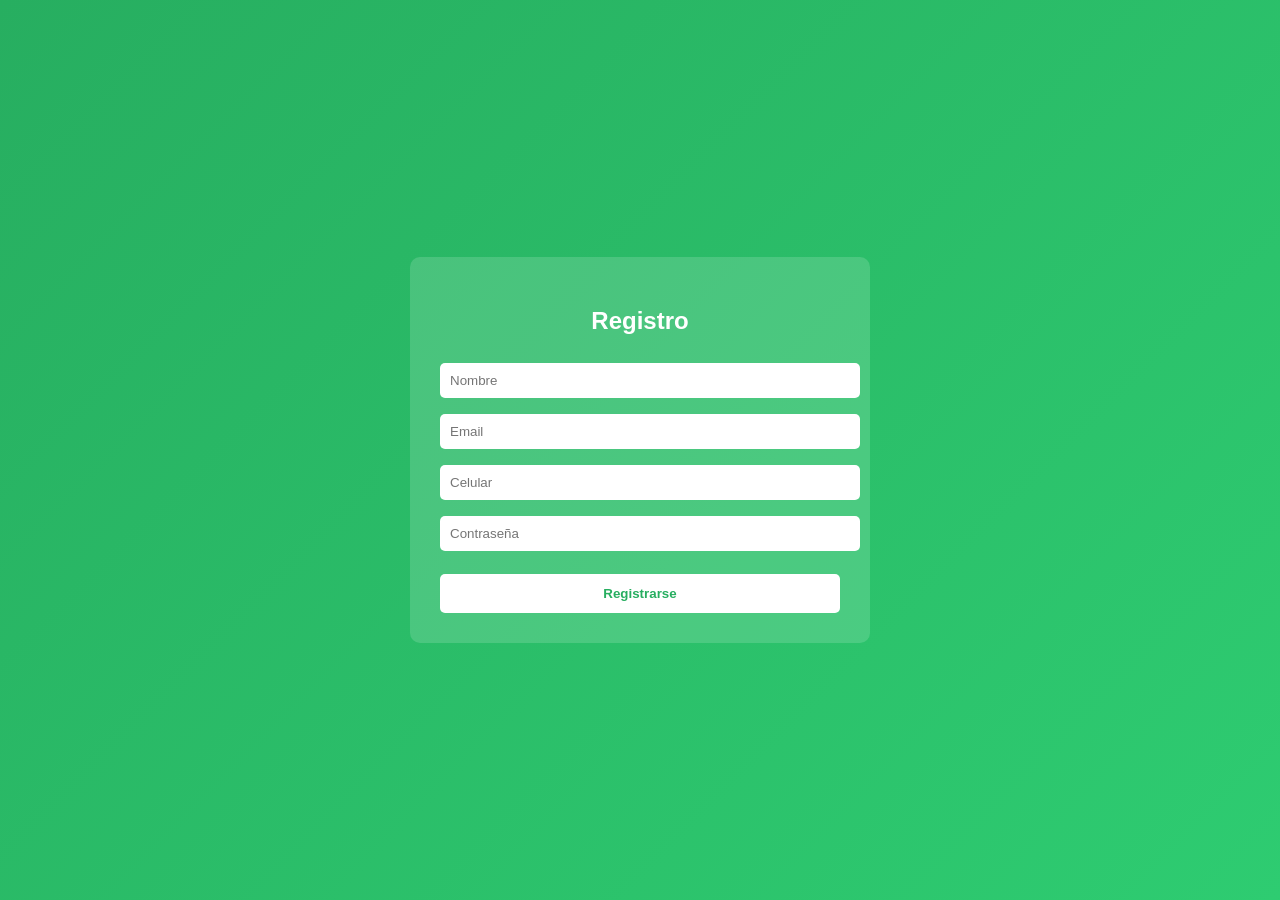
<file: index.html>
<!DOCTYPE html>
<html lang="es">
<head>
  <meta charset="UTF-8">
  <title>Registro - FútbolYA</title>
  <link rel="stylesheet" href="registro.css">
</head>
<body>
  <main>
    <div class="form-section">
      <h2>Registro</h2>
      <form id="formRegistro">
        <input type="text" id="nombre" placeholder="Nombre" required>
        <input type="email" id="email" placeholder="Email" required>
        <input type="text" id="celular" placeholder="Celular" required>
        <input type="password" id="passwordReg" placeholder="Contraseña" required>
        <button type="submit">Registrarse</button>
      </form>
    </div>
  </main>

  <script>
    document.getElementById('formRegistro').addEventListener('submit', (e) => {
      e.preventDefault();
      const nombre = document.getElementById('nombre').value;
      const email = document.getElementById('email').value;
      const celular = document.getElementById('celular').value;
      const password = document.getElementById('passwordReg').value;

      let usuarios = JSON.parse(localStorage.getItem('usuarios')) || [];
      const usuarioExistente = usuarios.find(u => u.email === email);

      if (usuarioExistente) {
        alert('Este email ya está registrado. Iniciá sesión.');
        window.location.href = "login.html";
        return;
      }

      usuarios.push({ nombre, email, celular, password });
      localStorage.setItem('usuarios', JSON.stringify(usuarios));
      alert('Registro exitoso. Ahora podés iniciar sesión.');
      window.location.href = "login.html";
    });
  </script>
</body>
</html>
</file>
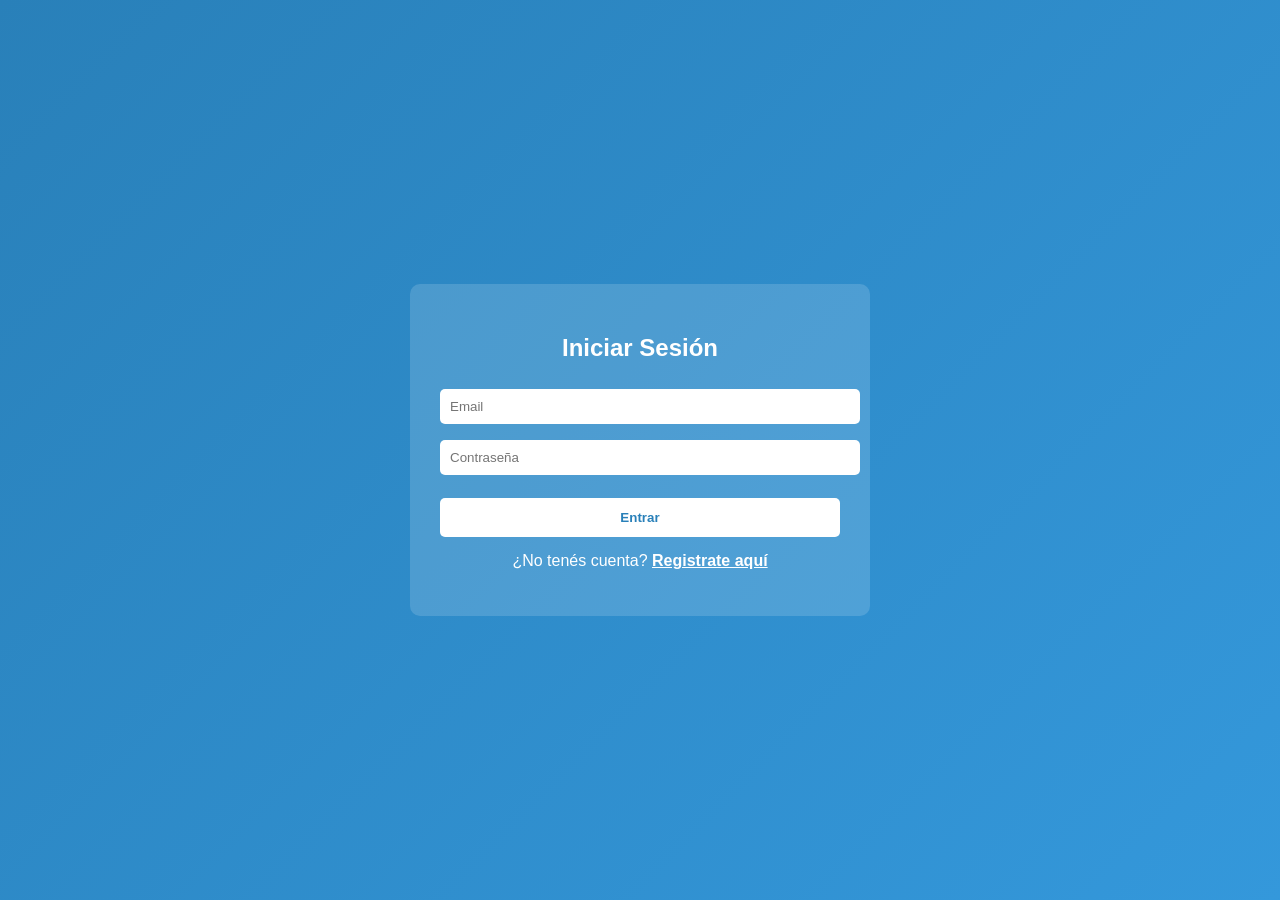
<file: login.html>
<!DOCTYPE html>
<html lang="es">
<head>
  <meta charset="UTF-8">
  <title>Login - FútbolYA</title>
  <link rel="stylesheet" href="login.css">
</head>
<body>
  <main>
    <div class="form-section">
      <h2>Iniciar Sesión</h2>
      <form id="formLogin">
        <input type="email" id="emailLogin" placeholder="Email" required>
        <input type="password" id="passwordLogin" placeholder="Contraseña" required>
        <button type="submit">Entrar</button>
      </form>
      <p>¿No tenés cuenta? <a href="index.html">Registrate aquí</a></p>
    </div>
  </main>

  <script>
    document.getElementById('formLogin').addEventListener('submit', (e) => {
      e.preventDefault();
      const email = document.getElementById('emailLogin').value;
      const password = document.getElementById('passwordLogin').value;

      let usuarios = JSON.parse(localStorage.getItem('usuarios')) || [];
      const usuario = usuarios.find(u => u.email === email && u.password === password);

      if (!usuario) {
        alert('Email o contraseña incorrectos.');
        return;
      }

      localStorage.setItem('usuarioActivo', JSON.stringify(usuario));
      alert(`Bienvenido, ${usuario.nombre}`);
      window.location.href = "principal.html";
    });
  </script>
</body>
</html>
</file>
<file: registro.css>
/* Fondo y tipografía */
body {
  font-family: Arial, sans-serif;
  background: linear-gradient(135deg, #27ae60, #2ecc71);
  min-height: 100vh;
  display: flex;
  justify-content: center;
  align-items: center;
  margin: 0;
}

/* Caja del formulario */
.form-section {
  background: rgba(255, 255, 255, 0.15);
  padding: 30px;
  border-radius: 10px;
  width: 100%;
  max-width: 400px;
  text-align: center;
  color: #fff;
}

/* Inputs */
form input {
  width: 100%;
  padding: 10px;
  margin: 8px 0;
  border: none;
  border-radius: 5px;
}

form input:focus {
  outline: 2px solid #27ae60;
}

/* Botón */
form button {
  width: 100%;
  padding: 12px;
  margin-top: 15px;
  background: #fff;
  color: #27ae60;
  font-weight: bold;
  border: none;
  border-radius: 5px;
  cursor: pointer;
}

form button:hover {
  background: #f1f1f1;
}
</file>
<file: login.css>
/* Fondo y tipografía */
body {
  font-family: Arial, sans-serif;
  background: linear-gradient(135deg, #2980b9, #3498db);
  min-height: 100vh;
  display: flex;
  justify-content: center;
  align-items: center;
  margin: 0;
}

/* Caja del formulario */
.form-section {
  background: rgba(255, 255, 255, 0.15);
  padding: 30px;
  border-radius: 10px;
  width: 100%;
  max-width: 400px;
  text-align: center;
  color: #fff;
}

/* Inputs */
form input {
  width: 100%;
  padding: 10px;
  margin: 8px 0;
  border: none;
  border-radius: 5px;
}

form input:focus {
  outline: 2px solid #2980b9;
}

/* Botón */
form button {
  width: 100%;
  padding: 12px;
  margin-top: 15px;
  background: #fff;
  color: #2980b9;
  font-weight: bold;
  border: none;
  border-radius: 5px;
  cursor: pointer;
}

form button:hover {
  background: #f1f1f1;
}

/* Link de registro */
.form-section p {
  margin-top: 15px;
}

.form-section a {
  color: #fff;
  font-weight: bold;
  text-decoration: underline;
}
</file>
